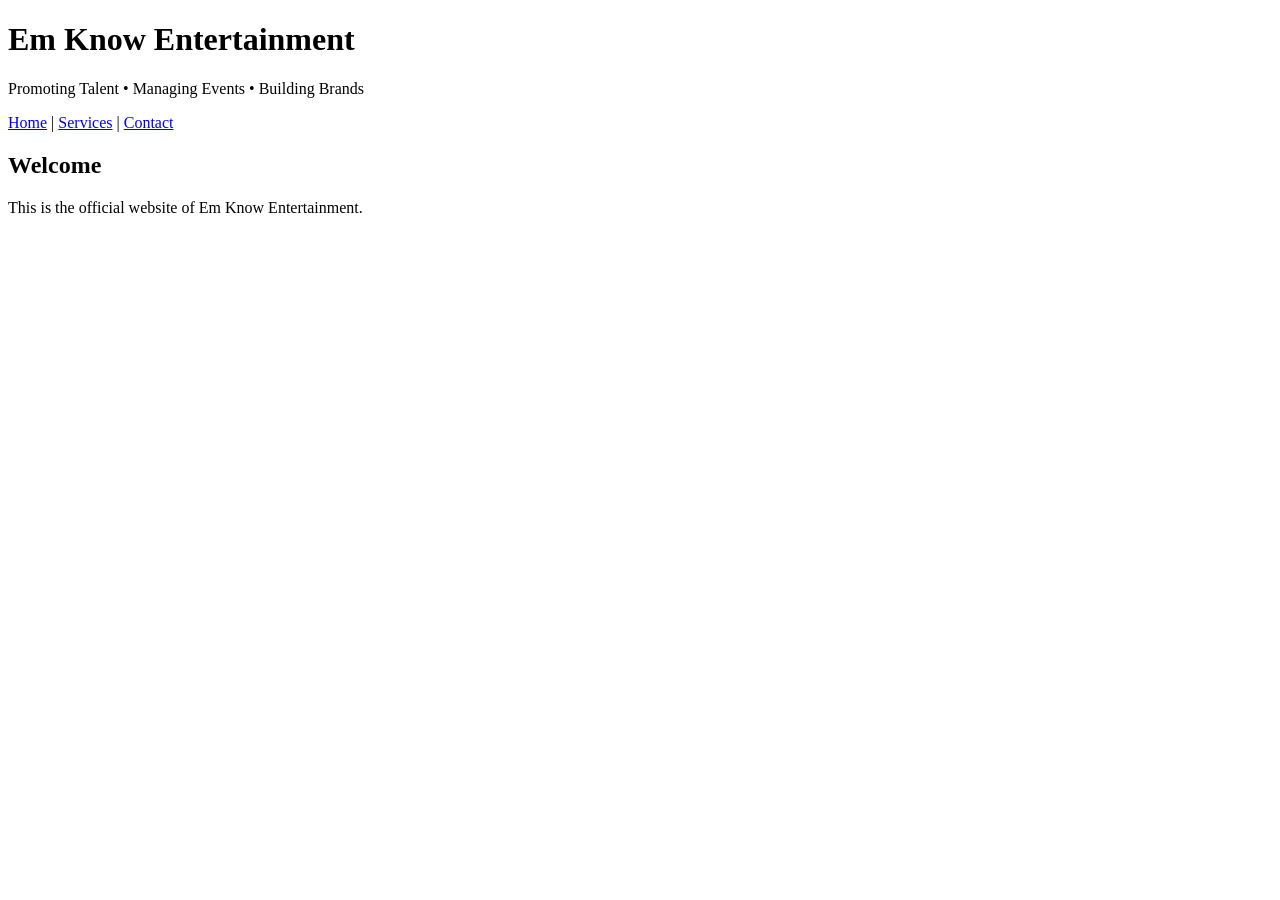
<file: index.html>
<!DOCTYPE html>
<html>
<head>
  <title>Em Know Entertainment</title>
  <meta name="viewport" content="width=device-width, initial-scale=1.0">
</head>
<body>

  <header>
    <h1>Em Know Entertainment</h1>
    <p>Promoting Talent • Managing Events • Building Brands</p>
  </header>

  <nav>
    <a href="index.html">Home</a> |
    <a href="services.html">Services</a> |
    <a href="contact.html">Contact</a>
  </nav>

  <section>
    <h2>Welcome</h2>
    <p>This is the official website of Em Know Entertainment.</p>
  </section>

</body>
</html>
</file>
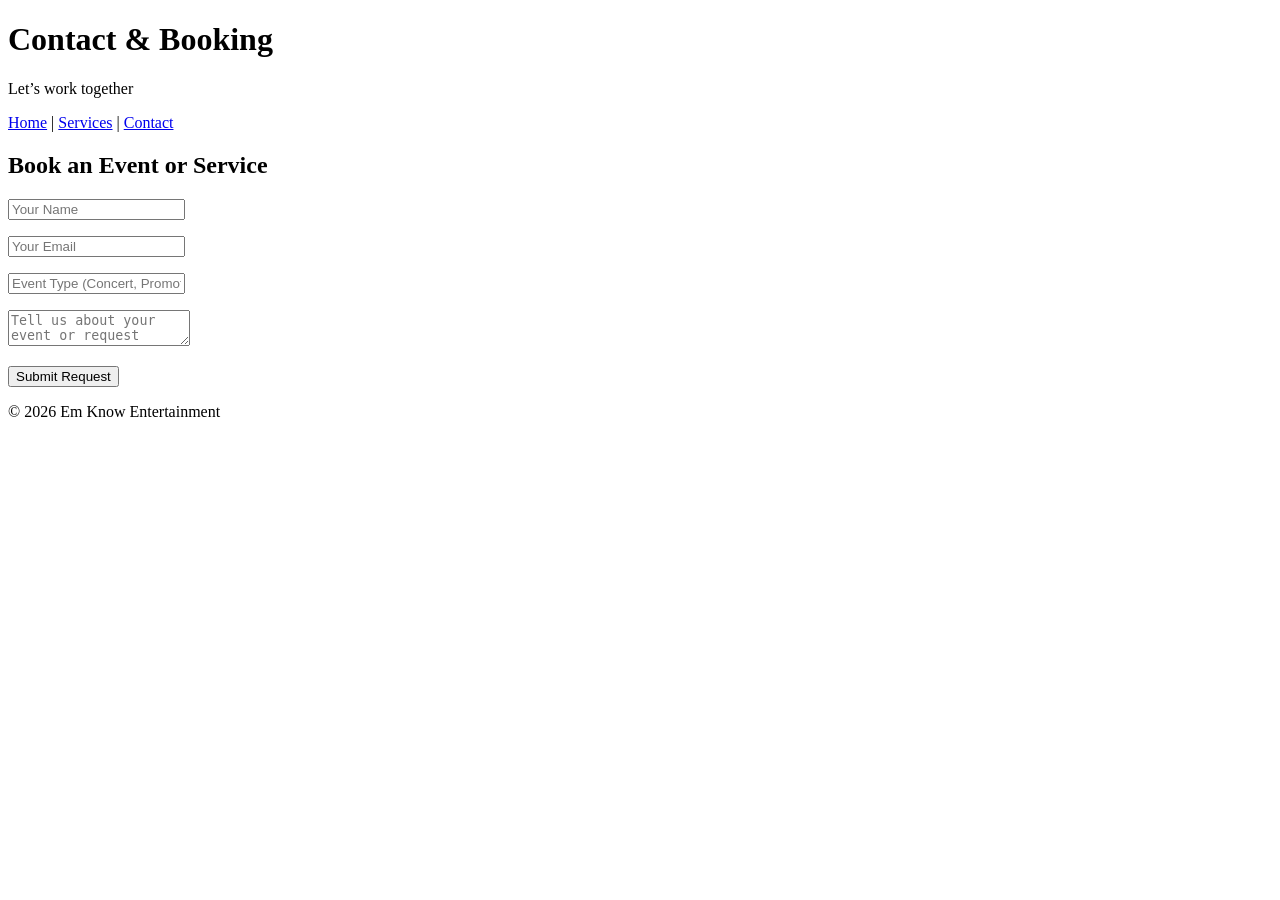
<file: contact.html>
<!DOCTYPE html>
<html>
<head>
  <title>Contact Us | Em Know Entertainment</title>
</head>
<body>

  <!-- HEADER -->
  <header>
    <h1>Contact & Booking</h1>
    <p>Let’s work together</p>
  </header>

  <!-- NAVIGATION -->
  <nav>
    <a href="index.html">Home</a> |
    <a href="services.html">Services</a> |
    <a href="contact.html">Contact</a>
  </nav>

  <!-- CONTACT SECTION -->
  <section>
    <h2>Book an Event or Service</h2>

    <form>
      <p>
        <input type="text" placeholder="Your Name">
      </p>

      <p>
        <input type="email" placeholder="Your Email">
      </p>

      <p>
        <input type="text" placeholder="Event Type (Concert, Promotion, etc)">
      </p>

      <p>
        <textarea placeholder="Tell us about your event or request"></textarea>
      </p>

      <p>
        <button>Submit Request</button>
      </p>
    </form>
  </section>

  <!-- FOOTER -->
  <footer>
    <p>© 2026 Em Know Entertainment</p>
  </footer>

</body>
</html>
</file>
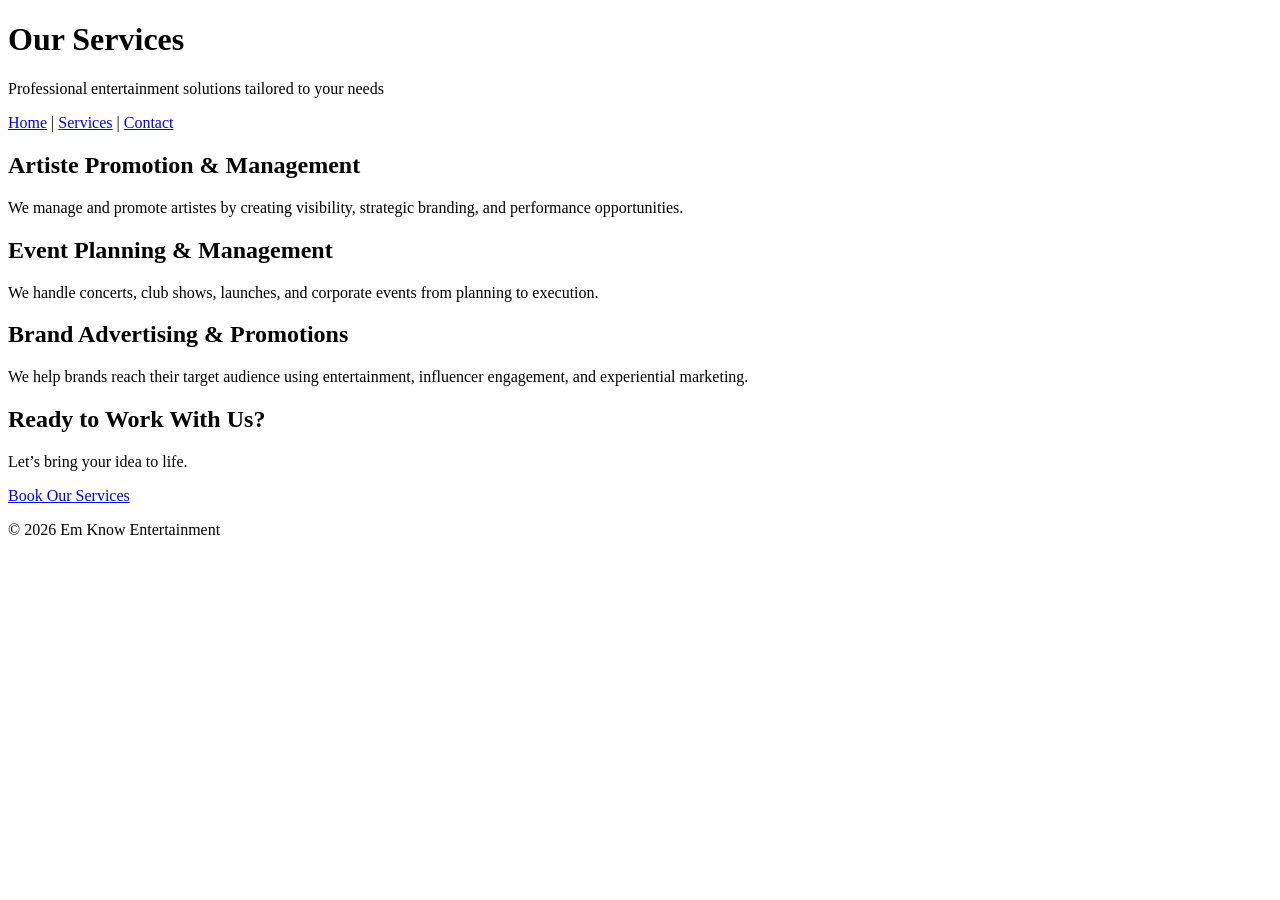
<file: service.html>
<!DOCTYPE html>
<html>
<head>
  <title>Our Services | Let 'Em Know Entertainment</title>
</head>
<body>

  <!-- HEADER -->
  <header>
    <h1>Our Services</h1>
    <p>Professional entertainment solutions tailored to your needs</p>
  </header>

  <!-- NAVIGATION -->
  <nav>
    <a href="index.html">Home</a> |
    <a href="services.html">Services</a> |
    <a href="contact.html">Contact</a>
  </nav>

  <!-- SERVICES SECTION -->
  <section>

    <article>
      <h2>Artiste Promotion & Management</h2>
      <p>
        We manage and promote artistes by creating visibility,
        strategic branding, and performance opportunities.
      </p>
    </article>

    <article>
      <h2>Event Planning & Management</h2>
      <p>
        We handle concerts, club shows, launches, and corporate events
        from planning to execution.
      </p>
    </article>

    <article>
      <h2>Brand Advertising & Promotions</h2>
      <p>
        We help brands reach their target audience using entertainment,
        influencer engagement, and experiential marketing.
      </p>
    </article>

  </section>

  <!-- CALL TO ACTION -->
  <section>
    <h2>Ready to Work With Us?</h2>
    <p>
      Let’s bring your idea to life.
    </p>

    <a href="contact.html">Book Our Services</a>
  </section>

  <!-- FOOTER -->
  <footer>
    <p>© 2026 Em Know Entertainment</p>
  </footer>

</body>
</html>
</file>
